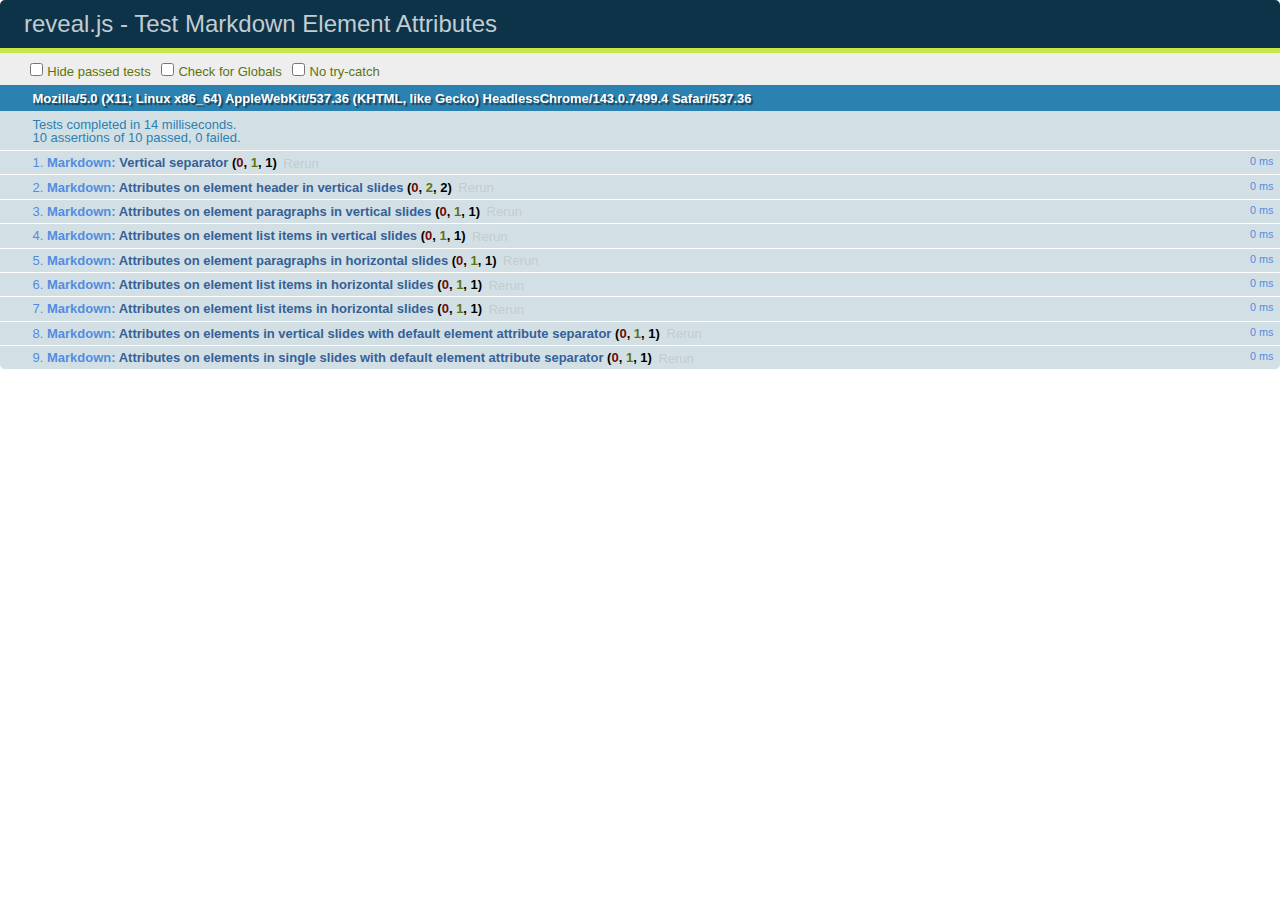
<file: test/test-markdown-element-attributes.html>
<!doctype html>
<html lang="en">

	<head>
		<meta charset="utf-8">

		<title>reveal.js - Test Markdown Element Attributes</title>

		<link rel="stylesheet" href="../css/reveal.css">
		<link rel="stylesheet" href="qunit-1.12.0.css">
	</head>

	<body style="overflow: auto;">

		<div id="qunit"></div>
		<div id="qunit-fixture"></div>

		<div class="reveal" style="display: none;">

			<div class="slides">

				<!-- <section data-markdown="example.md" data-separator="^\n\n\n" data-separator-vertical="^\n\n"></section> -->

				<!-- Slides are separated by newline + three dashes + newline, vertical slides identical but two dashes -->
				<section data-markdown data-separator="^\n---\n$" data-separator-vertical="^\n--\n$" data-element-attributes="{_\s*?([^}]+?)}">>
					<script type="text/template">
						## Slide 1.1
						<!-- {_class="fragment fade-out" data-fragment-index="1"} -->

						--

						## Slide 1.2
						<!-- {_class="fragment shrink"} -->

						Paragraph 1
						<!-- {_class="fragment grow"} -->

						Paragraph 2
						<!-- {_class="fragment grow"} -->

						- list item 1 <!-- {_class="fragment grow"} -->
						- list item 2 <!-- {_class="fragment grow"} -->
						- list item 3 <!-- {_class="fragment grow"} -->


						---

						## Slide 2


						Paragraph 1.2  
						multi-line <!-- {_class="fragment highlight-red"} -->

						Paragraph 2.2 <!-- {_class="fragment highlight-red"} -->

						Paragraph 2.3 <!-- {_class="fragment highlight-red"} -->

						Paragraph 2.4 <!-- {_class="fragment highlight-red"} -->

						- list item 1 <!-- {_class="fragment highlight-green"} -->
						- list item 2<!-- {_class="fragment highlight-green"} -->
						- list item 3<!-- {_class="fragment highlight-green"} -->
						- list item 4
						<!-- {_class="fragment highlight-green"} -->
						- list item 5<!-- {_class="fragment highlight-green"} -->

						Test

						![Example Picture](examples/assets/image2.png)
						<!-- {_class="reveal stretch"} -->

					</script>
				</section>



				<section 	data-markdown data-separator="^\n\n\n"
									data-separator-vertical="^\n\n"
									data-separator-notes="^Note:"
									data-charset="utf-8">
					<script type="text/template">
						# Test attributes in Markdown with default separator
						## Slide 1 Def <!-- .element: class="fragment highlight-red" data-fragment-index="1" -->


						## Slide 2 Def
						<!-- .element: class="fragment highlight-red" -->

					</script>
				</section>

				<section data-markdown>
				  <script type="text/template">
					## Hello world
					A paragraph
					<!-- .element: class="fragment highlight-blue" -->
				  </script>
				</section>

				<section data-markdown>
				  <script type="text/template">
					## Hello world

					Multiple  
					Line
					<!-- .element: class="fragment highlight-blue" -->
				  </script>
				</section>

				<section data-markdown>
				  <script type="text/template">
					## Hello world

					Test<!-- .element: class="fragment highlight-blue" -->

					More Test
				  </script>
				</section>


			</div>

		</div>

		<script src="../lib/js/head.min.js"></script>
		<script src="../js/reveal.js"></script>
		<script src="../plugin/markdown/marked.js"></script>
		<script src="../plugin/markdown/markdown.js"></script>
		<script src="qunit-1.12.0.js"></script>

		<script src="test-markdown-element-attributes.js"></script>

	</body>
</html>
</file>
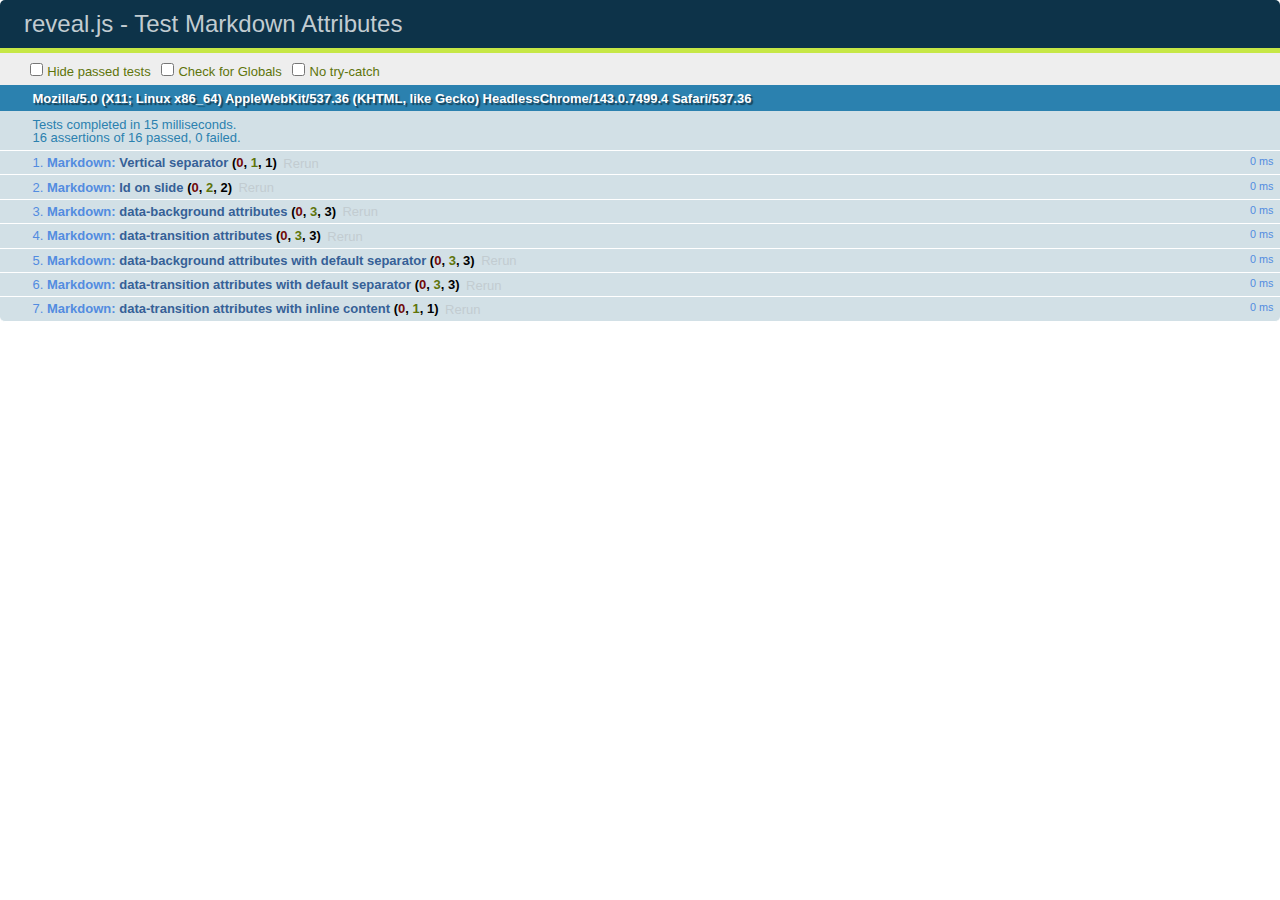
<file: test/test-markdown-slide-attributes.html>
<!doctype html>
<html lang="en">

	<head>
		<meta charset="utf-8">

		<title>reveal.js - Test Markdown Attributes</title>

		<link rel="stylesheet" href="../css/reveal.css">
		<link rel="stylesheet" href="qunit-1.12.0.css">
	</head>

	<body style="overflow: auto;">

		<div id="qunit"></div>
		<div id="qunit-fixture"></div>

		<div class="reveal" style="display: none;">

			<div class="slides">

				<!-- <section data-markdown="example.md" data-separator="^\n\n\n" data-separator-vertical="^\n\n"></section> -->

				<!-- Slides are separated by three lines, vertical slides by two lines, attributes are one any line starting with (spaces and) two dashes -->
				<section 	data-markdown data-separator="^\n\n\n"
									data-separator-vertical="^\n\n"
									data-separator-notes="^Note:"
									data-attributes="--\s(.*?)$"
									data-charset="utf-8">
					<script type="text/template">
						# Test attributes in Markdown
						## Slide 1



						## Slide 2
						<!-- -- id="slide2" data-transition="zoom" data-background="#A0C66B" -->


						## Slide 2.1
						<!-- -- data-background="#ff0000" data-transition="fade" -->


						## Slide 2.2
						[Link to Slide2](#/slide2)



						## Slide 3
						<!-- -- data-transition="zoom" data-background="#C6916B" -->



						## Slide 4
					</script>
				</section>

				<section 	data-markdown data-separator="^\n\n\n"
									data-separator-vertical="^\n\n"
									data-separator-notes="^Note:"
									data-charset="utf-8">
					<script type="text/template">
						# Test attributes in Markdown with default separator
						## Slide 1 Def



						## Slide 2 Def
						<!-- .slide: id="slide2def" data-transition="concave" data-background="#A7C66B" -->


						## Slide 2.1 Def
						<!-- .slide: data-background="#f70000" data-transition="page" -->


						## Slide 2.2 Def
						[Link to Slide2](#/slide2def)



						## Slide 3 Def
						<!-- .slide: data-transition="concave" data-background="#C7916B" -->



						## Slide 4
					</script>
				</section>

				<section data-markdown>
					<script type="text/template">
						<!-- .slide: data-background="#ff0000" -->
						## Hello world
					</script>
				</section>

				<section data-markdown>
					<script type="text/template">
						## Hello world
						<!-- .slide: data-background="#ff0000" -->
					</script>
				</section>

				<section data-markdown>
					<script type="text/template">
						## Hello world

						Test
						<!-- .slide: data-background="#ff0000" -->

						More Test
					</script>
				</section>

			</div>

		</div>

		<script src="../lib/js/head.min.js"></script>
		<script src="../js/reveal.js"></script>
		<script src="../plugin/markdown/marked.js"></script>
		<script src="../plugin/markdown/markdown.js"></script>
		<script src="qunit-1.12.0.js"></script>

		<script src="test-markdown-slide-attributes.js"></script>

	</body>
</html>
</file>
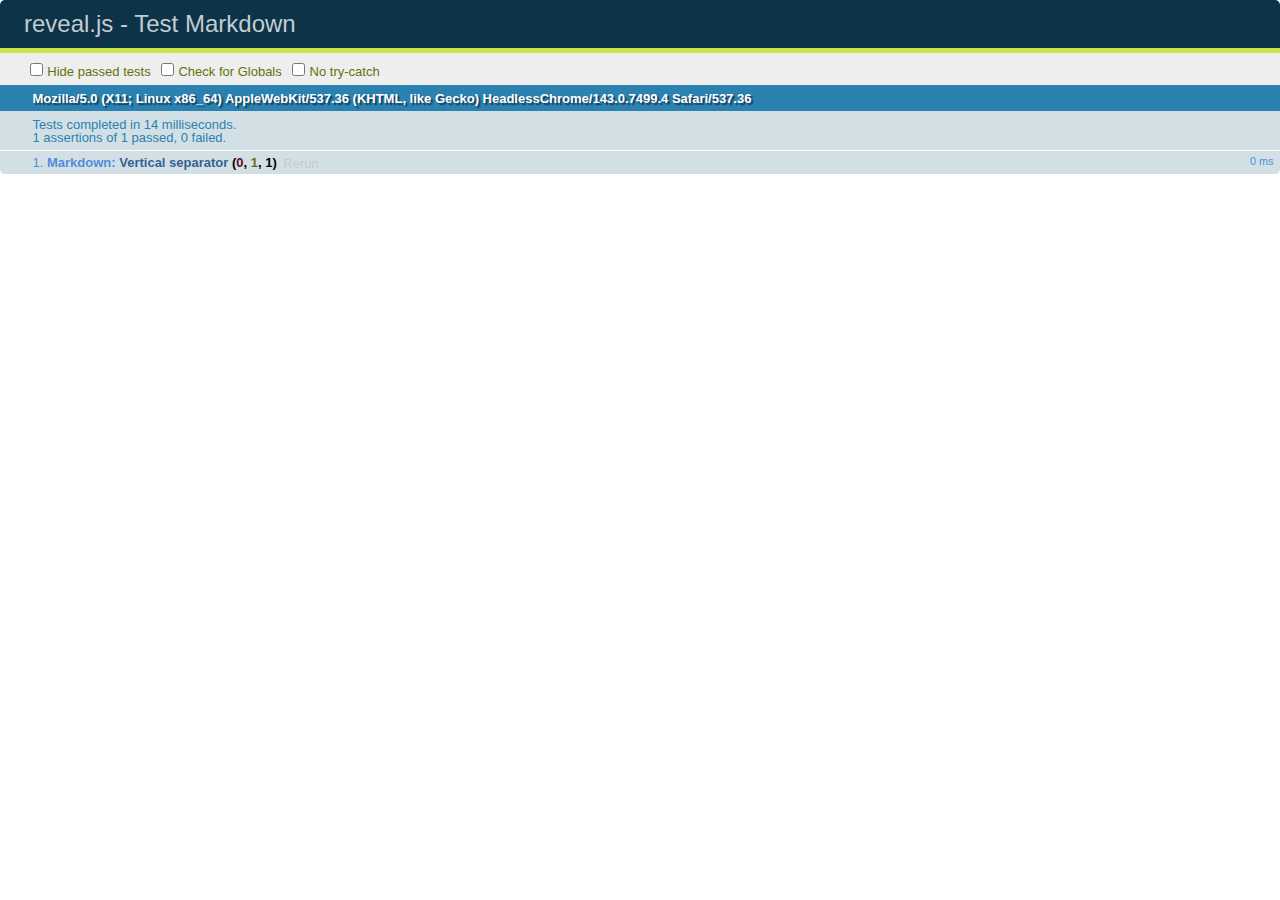
<file: test/test-markdown.html>
<!doctype html>
<html lang="en">

	<head>
		<meta charset="utf-8">

		<title>reveal.js - Test Markdown</title>

		<link rel="stylesheet" href="../css/reveal.css">
		<link rel="stylesheet" href="qunit-1.12.0.css">
	</head>

	<body style="overflow: auto;">

		<div id="qunit"></div>
  		<div id="qunit-fixture"></div>

		<div class="reveal" style="display: none;">

			<div class="slides">

				<!-- <section data-markdown="example.md" data-separator="^\n\n\n" data-separator-vertical="^\n\n"></section> -->

				<!-- Slides are separated by newline + three dashes + newline, vertical slides identical but two dashes -->
				<section data-markdown data-separator="^\n---\n$" data-separator-vertical="^\n--\n$">
					<script type="text/template">
						## Slide 1.1

						--

						## Slide 1.2

						---

						## Slide 2
					</script>
				</section>

			</div>

		</div>

		<script src="../lib/js/head.min.js"></script>
		<script src="../js/reveal.js"></script>
		<script src="../plugin/markdown/marked.js"></script>
		<script src="../plugin/markdown/markdown.js"></script>
		<script src="qunit-1.12.0.js"></script>

		<script src="test-markdown.js"></script>

	</body>
</html>
</file>
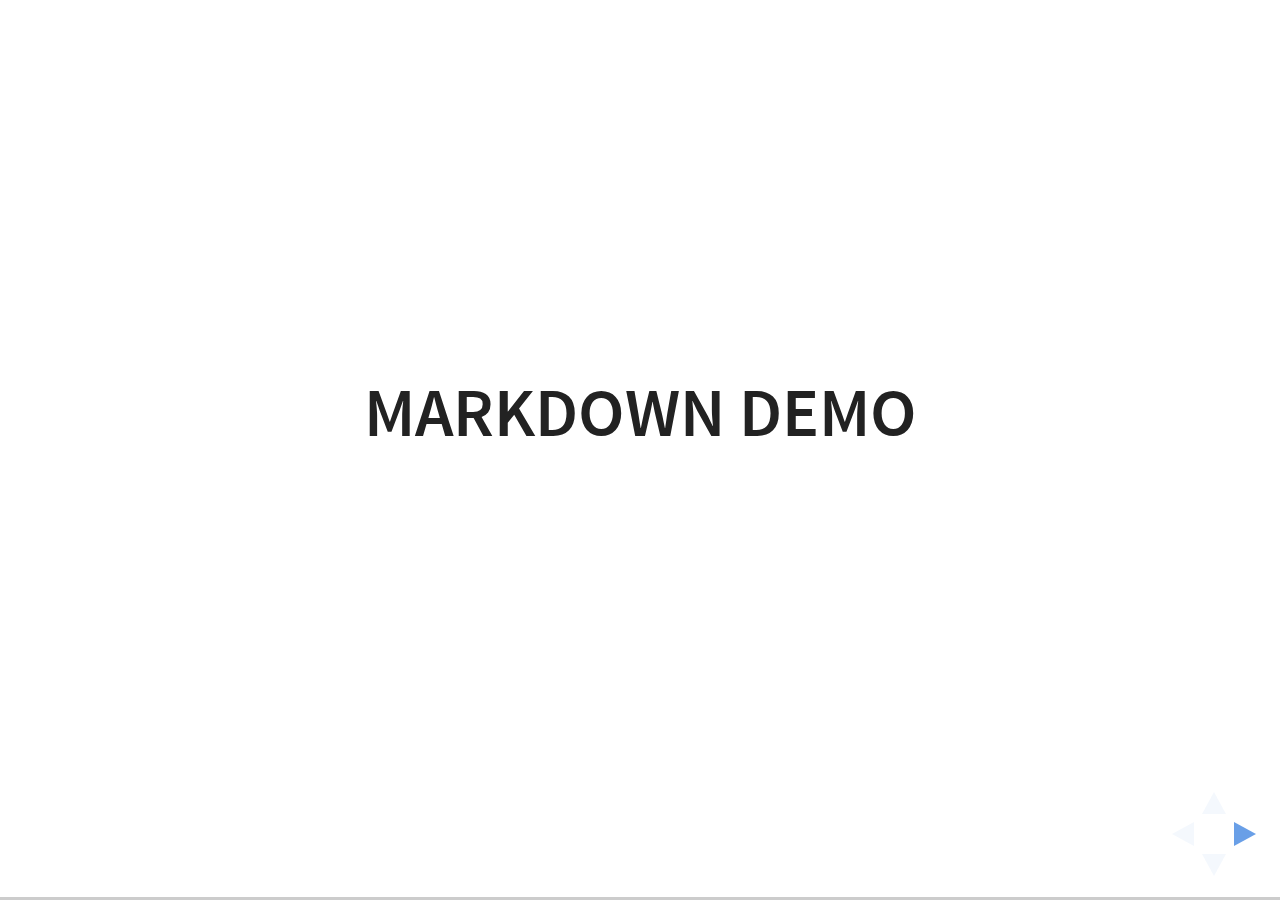
<file: plugin/markdown/example.html>
<!doctype html>
<html lang="en">

	<head>
		<meta charset="utf-8">

		<title>reveal.js - Markdown Demo</title>

		<link rel="stylesheet" href="../../css/reveal.css">
		<link rel="stylesheet" href="../../css/theme/white.css" id="theme">

        <link rel="stylesheet" href="../../lib/css/zenburn.css">
	</head>

	<body>

		<div class="reveal">

			<div class="slides">

                <!-- Use external markdown resource, separate slides by three newlines; vertical slides by two newlines -->
                <section data-markdown="example.md" data-separator="^\n\n\n" data-separator-vertical="^\n\n"></section>

                <!-- Slides are separated by three dashes (quick 'n dirty regular expression) -->
                <section data-markdown data-separator="---">
                    <script type="text/template">
                        ## Demo 1
                        Slide 1
                        ---
                        ## Demo 1
                        Slide 2
                        ---
                        ## Demo 1
                        Slide 3
                    </script>
                </section>

                <!-- Slides are separated by newline + three dashes + newline, vertical slides identical but two dashes -->
                <section data-markdown data-separator="^\n---\n$" data-separator-vertical="^\n--\n$">
                    <script type="text/template">
                        ## Demo 2
                        Slide 1.1

                        --

                        ## Demo 2
                        Slide 1.2

                        ---

                        ## Demo 2
                        Slide 2
                    </script>
                </section>

                <!-- No "extra" slides, since there are no separators defined (so they'll become horizontal rulers) -->
                <section data-markdown>
                    <script type="text/template">
                        A

                        ---

                        B

                        ---

                        C
                    </script>
                </section>

                <!-- Slide attributes -->
                <section data-markdown>
                    <script type="text/template">
                        <!-- .slide: data-background="#000000" -->
                        ## Slide attributes
                    </script>
                </section>

                <!-- Element attributes -->
                <section data-markdown>
                    <script type="text/template">
                        ## Element attributes
                        - Item 1 <!-- .element: class="fragment" data-fragment-index="2" -->
                        - Item 2 <!-- .element: class="fragment" data-fragment-index="1" -->
                    </script>
                </section>

                <!-- Code -->
                <section data-markdown>
                    <script type="text/template">
                        ```php
                        public function foo()
                        {
                            $foo = array(
                                'bar' => 'bar'
                            )
                        }
                        ```
                    </script>
                </section>

            </div>
		</div>

		<script src="../../lib/js/head.min.js"></script>
		<script src="../../js/reveal.js"></script>

		<script>

			Reveal.initialize({
				controls: true,
				progress: true,
				history: true,
				center: true,

				// Optional libraries used to extend on reveal.js
				dependencies: [
					{ src: '../../lib/js/classList.js', condition: function() { return !document.body.classList; } },
					{ src: 'marked.js', condition: function() { return !!document.querySelector( '[data-markdown]' ); } },
                    { src: 'markdown.js', condition: function() { return !!document.querySelector( '[data-markdown]' ); } },
                    { src: '../highlight/highlight.js', async: true, callback: function() { hljs.initHighlightingOnLoad(); } },
					{ src: '../notes/notes.js' }
				]
			});

		</script>

	</body>
</html>
</file>
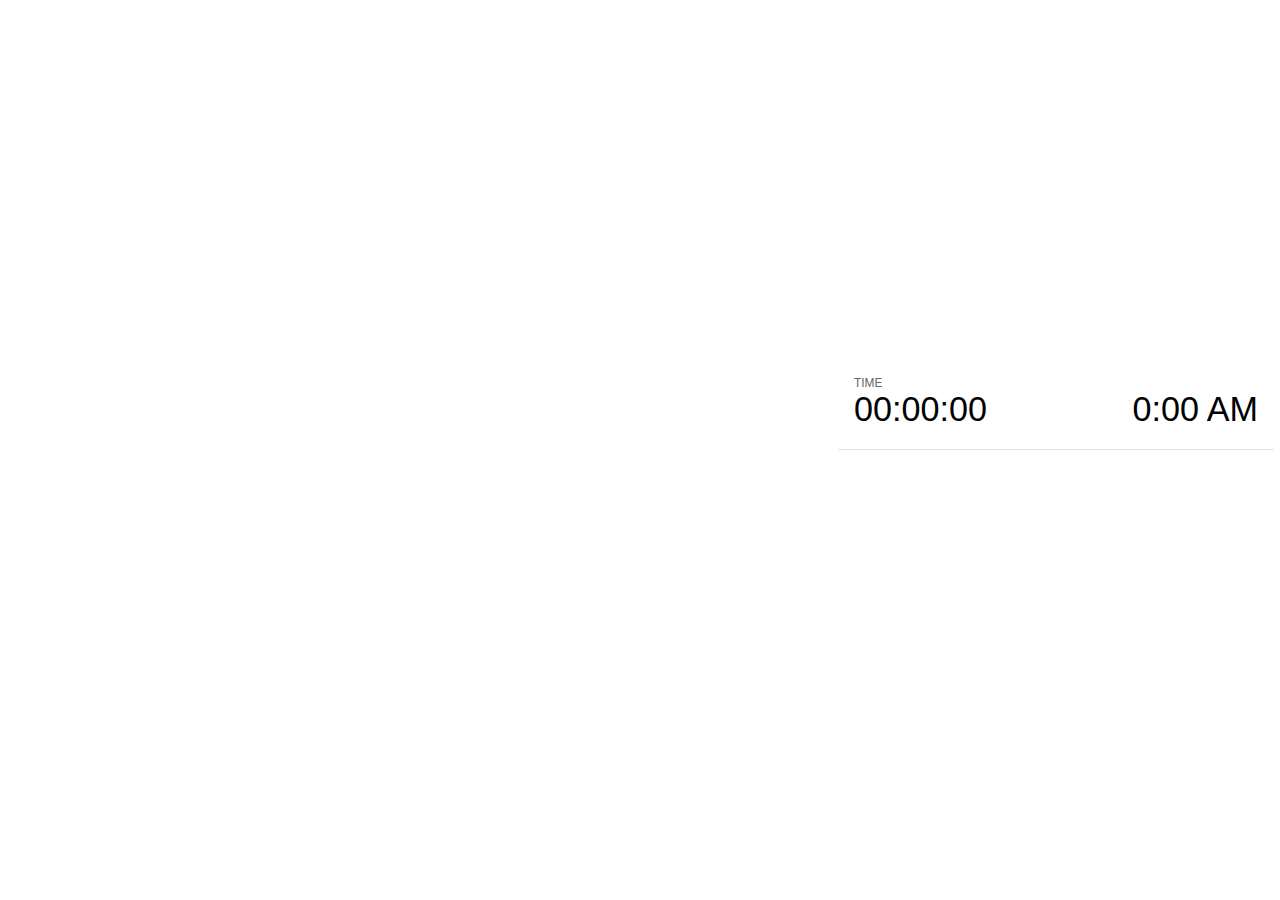
<file: plugin/notes/notes.html>
<!doctype html>
<html lang="en">
	<head>
		<meta charset="utf-8">

		<title>reveal.js - Slide Notes</title>

		<style>
			body {
				font-family: Helvetica;
			}

			#current-slide,
			#upcoming-slide,
			#speaker-controls {
				padding: 6px;
				box-sizing: border-box;
				-moz-box-sizing: border-box;
			}

			#current-slide iframe,
			#upcoming-slide iframe {
				width: 100%;
				height: 100%;
				border: 1px solid #ddd;
			}

			#current-slide .label,
			#upcoming-slide .label {
				position: absolute;
				top: 10px;
				left: 10px;
				font-weight: bold;
				font-size: 14px;
				z-index: 2;
				color: rgba( 255, 255, 255, 0.9 );
			}

			#current-slide {
				position: absolute;
				width: 65%;
				height: 100%;
				top: 0;
				left: 0;
				padding-right: 0;
			}

			#upcoming-slide {
				position: absolute;
				width: 35%;
				height: 40%;
				right: 0;
				top: 0;
			}

			#speaker-controls {
				position: absolute;
				top: 40%;
				right: 0;
				width: 35%;
				height: 60%;
				overflow: auto;

				font-size: 18px;
			}

				.speaker-controls-time.hidden,
				.speaker-controls-notes.hidden {
					display: none;
				}

				.speaker-controls-time .label,
				.speaker-controls-notes .label {
					text-transform: uppercase;
					font-weight: normal;
					font-size: 0.66em;
					color: #666;
					margin: 0;
				}

				.speaker-controls-time {
					border-bottom: 1px solid rgba( 200, 200, 200, 0.5 );
					margin-bottom: 10px;
					padding: 10px 16px;
					padding-bottom: 20px;
					cursor: pointer;
				}

				.speaker-controls-time .reset-button {
					opacity: 0;
					float: right;
					color: #666;
					text-decoration: none;
				}
				.speaker-controls-time:hover .reset-button {
					opacity: 1;
				}

				.speaker-controls-time .timer,
				.speaker-controls-time .clock {
					width: 50%;
					font-size: 1.9em;
				}

				.speaker-controls-time .timer {
					float: left;
				}

				.speaker-controls-time .clock {
					float: right;
					text-align: right;
				}

				.speaker-controls-time span.mute {
					color: #bbb;
				}

				.speaker-controls-notes {
					padding: 10px 16px;
				}

				.speaker-controls-notes .value {
					margin-top: 5px;
					line-height: 1.4;
					font-size: 1.2em;
				}

			.clear {
				clear: both;
			}

			@media screen and (max-width: 1080px) {
				#speaker-controls {
					font-size: 16px;
				}
			}

			@media screen and (max-width: 900px) {
				#speaker-controls {
					font-size: 14px;
				}
			}

			@media screen and (max-width: 800px) {
				#speaker-controls {
					font-size: 12px;
				}
			}

		</style>
	</head>

	<body>

		<div id="current-slide"></div>
		<div id="upcoming-slide"><span class="label">UPCOMING:</span></div>
		<div id="speaker-controls">
			<div class="speaker-controls-time">
				<h4 class="label">Time <span class="reset-button">Click to Reset</span></h4>
				<div class="clock">
					<span class="clock-value">0:00 AM</span>
				</div>
				<div class="timer">
					<span class="hours-value">00</span><span class="minutes-value">:00</span><span class="seconds-value">:00</span>
				</div>
				<div class="clear"></div>
			</div>

			<div class="speaker-controls-notes hidden">
				<h4 class="label">Notes</h4>
				<div class="value"></div>
			</div>
		</div>

		<script src="../../plugin/markdown/marked.js"></script>
		<script>

			(function() {

				var notes,
					notesValue,
					currentState,
					currentSlide,
					upcomingSlide,
					connected = false;

				window.addEventListener( 'message', function( event ) {

					var data = JSON.parse( event.data );

					// The overview mode is only useful to the reveal.js instance
					// where navigation occurs so we don't sync it
					if( data.state ) delete data.state.overview;

					// Messages sent by the notes plugin inside of the main window
					if( data && data.namespace === 'reveal-notes' ) {
						if( data.type === 'connect' ) {
							handleConnectMessage( data );
						}
						else if( data.type === 'state' ) {
							handleStateMessage( data );
						}
					}
					// Messages sent by the reveal.js inside of the current slide preview
					else if( data && data.namespace === 'reveal' ) {
						if( /ready/.test( data.eventName ) ) {
							// Send a message back to notify that the handshake is complete
							window.opener.postMessage( JSON.stringify({ namespace: 'reveal-notes', type: 'connected'} ), '*' );
						}
						else if( /slidechanged|fragmentshown|fragmenthidden|paused|resumed/.test( data.eventName ) && currentState !== JSON.stringify( data.state ) ) {

							window.opener.postMessage( JSON.stringify({ method: 'setState', args: [ data.state ]} ), '*' );

						}
					}

				} );

				/**
				 * Called when the main window is trying to establish a
				 * connection.
				 */
				function handleConnectMessage( data ) {

					if( connected === false ) {
						connected = true;

						setupIframes( data );
						setupKeyboard();
						setupNotes();
						setupTimer();
					}

				}

				/**
				 * Called when the main window sends an updated state.
				 */
				function handleStateMessage( data ) {

					// Store the most recently set state to avoid circular loops
					// applying the same state
					currentState = JSON.stringify( data.state );

					// No need for updating the notes in case of fragment changes
					if ( data.notes ) {
						notes.classList.remove( 'hidden' );
						notesValue.style.whiteSpace = data.whitespace;
						if( data.markdown ) {
							notesValue.innerHTML = marked( data.notes );
						}
						else {
							notesValue.innerHTML = data.notes;
						}
					}
					else {
						notes.classList.add( 'hidden' );
					}

					// Update the note slides
					currentSlide.contentWindow.postMessage( JSON.stringify({ method: 'setState', args: [ data.state ] }), '*' );
					upcomingSlide.contentWindow.postMessage( JSON.stringify({ method: 'setState', args: [ data.state ] }), '*' );
					upcomingSlide.contentWindow.postMessage( JSON.stringify({ method: 'next' }), '*' );

				}

				// Limit to max one state update per X ms
				handleStateMessage = debounce( handleStateMessage, 200 );

				/**
				 * Forward keyboard events to the current slide window.
				 * This enables keyboard events to work even if focus
				 * isn't set on the current slide iframe.
				 */
				function setupKeyboard() {

					document.addEventListener( 'keydown', function( event ) {
						currentSlide.contentWindow.postMessage( JSON.stringify({ method: 'triggerKey', args: [ event.keyCode ] }), '*' );
					} );

				}

				/**
				 * Creates the preview iframes.
				 */
				function setupIframes( data ) {

					var params = [
						'receiver',
						'progress=false',
						'history=false',
						'transition=none',
						'autoSlide=0',
						'backgroundTransition=none'
					].join( '&' );

					var urlSeparator = /\?/.test(data.url) ? '&' : '?';
					var hash = '#/' + data.state.indexh + '/' + data.state.indexv;
					var currentURL = data.url + urlSeparator + params + '&postMessageEvents=true' + hash;
					var upcomingURL = data.url + urlSeparator + params + '&controls=false' + hash;

					currentSlide = document.createElement( 'iframe' );
					currentSlide.setAttribute( 'width', 1280 );
					currentSlide.setAttribute( 'height', 1024 );
					currentSlide.setAttribute( 'src', currentURL );
					document.querySelector( '#current-slide' ).appendChild( currentSlide );

					upcomingSlide = document.createElement( 'iframe' );
					upcomingSlide.setAttribute( 'width', 640 );
					upcomingSlide.setAttribute( 'height', 512 );
					upcomingSlide.setAttribute( 'src', upcomingURL );
					document.querySelector( '#upcoming-slide' ).appendChild( upcomingSlide );

				}

				/**
				 * Setup the notes UI.
				 */
				function setupNotes() {

					notes = document.querySelector( '.speaker-controls-notes' );
					notesValue = document.querySelector( '.speaker-controls-notes .value' );

				}

				/**
				 * Create the timer and clock and start updating them
				 * at an interval.
				 */
				function setupTimer() {

					var start = new Date(),
						timeEl = document.querySelector( '.speaker-controls-time' ),
						clockEl = timeEl.querySelector( '.clock-value' ),
						hoursEl = timeEl.querySelector( '.hours-value' ),
						minutesEl = timeEl.querySelector( '.minutes-value' ),
						secondsEl = timeEl.querySelector( '.seconds-value' );

					function _updateTimer() {

						var diff, hours, minutes, seconds,
							now = new Date();

						diff = now.getTime() - start.getTime();
						hours = Math.floor( diff / ( 1000 * 60 * 60 ) );
						minutes = Math.floor( ( diff / ( 1000 * 60 ) ) % 60 );
						seconds = Math.floor( ( diff / 1000 ) % 60 );

						clockEl.innerHTML = now.toLocaleTimeString( 'en-US', { hour12: true, hour: '2-digit', minute:'2-digit' } );
						hoursEl.innerHTML = zeroPadInteger( hours );
						hoursEl.className = hours > 0 ? '' : 'mute';
						minutesEl.innerHTML = ':' + zeroPadInteger( minutes );
						minutesEl.className = minutes > 0 ? '' : 'mute';
						secondsEl.innerHTML = ':' + zeroPadInteger( seconds );

					}

					// Update once directly
					_updateTimer();

					// Then update every second
					setInterval( _updateTimer, 1000 );

					timeEl.addEventListener( 'click', function() {
						start = new Date();
						_updateTimer();
						return false;
					} );

				}

				function zeroPadInteger( num ) {

					var str = '00' + parseInt( num );
					return str.substring( str.length - 2 );

				}

				/**
				 * Limits the frequency at which a function can be called.
				 */
				function debounce( fn, ms ) {

					var lastTime = 0,
						timeout;

					return function() {

						var args = arguments;
						var context = this;

						clearTimeout( timeout );

						var timeSinceLastCall = Date.now() - lastTime;
						if( timeSinceLastCall > ms ) {
							fn.apply( context, args );
							lastTime = Date.now();
						}
						else {
							timeout = setTimeout( function() {
								fn.apply( context, args );
								lastTime = Date.now();
							}, ms - timeSinceLastCall );
						}

					}

				}

			})();

		</script>
	</body>
</html>
</file>
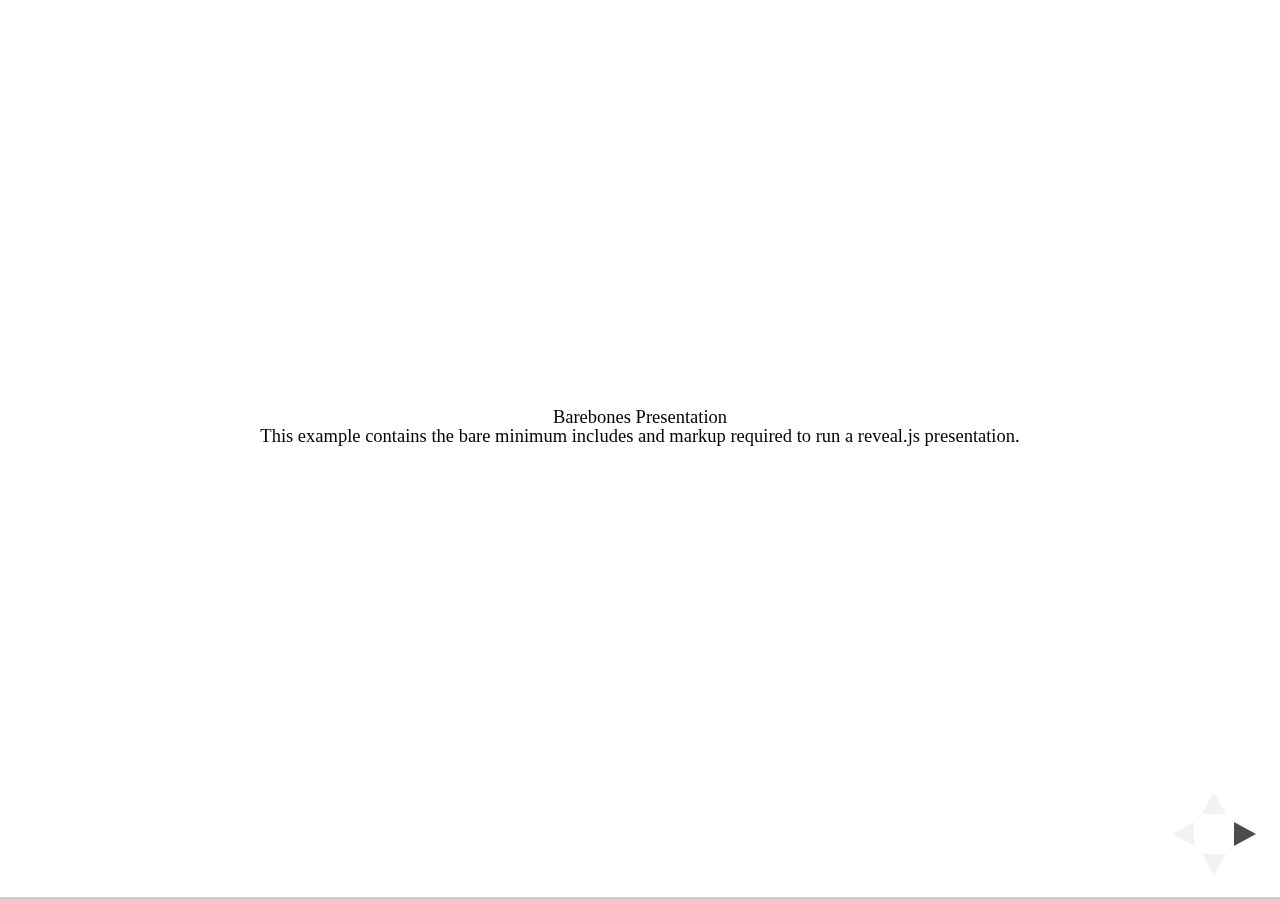
<file: test/examples/barebones.html>
<!doctype html>
<html lang="en">

	<head>
		<meta charset="utf-8">

		<title>reveal.js - Barebones</title>

		<link rel="stylesheet" href="../../css/reveal.css">
	</head>

	<body>

		<div class="reveal">

			<div class="slides">

				<section>
					<h2>Barebones Presentation</h2>
					<p>This example contains the bare minimum includes and markup required to run a reveal.js presentation.</p>
				</section>

				<section>
					<h2>No Theme</h2>
					<p>There's no theme included, so it will fall back on browser defaults.</p>
				</section>

			</div>

		</div>

		<script src="../../js/reveal.js"></script>

		<script>

			Reveal.initialize();

		</script>

	</body>
</html>
</file>
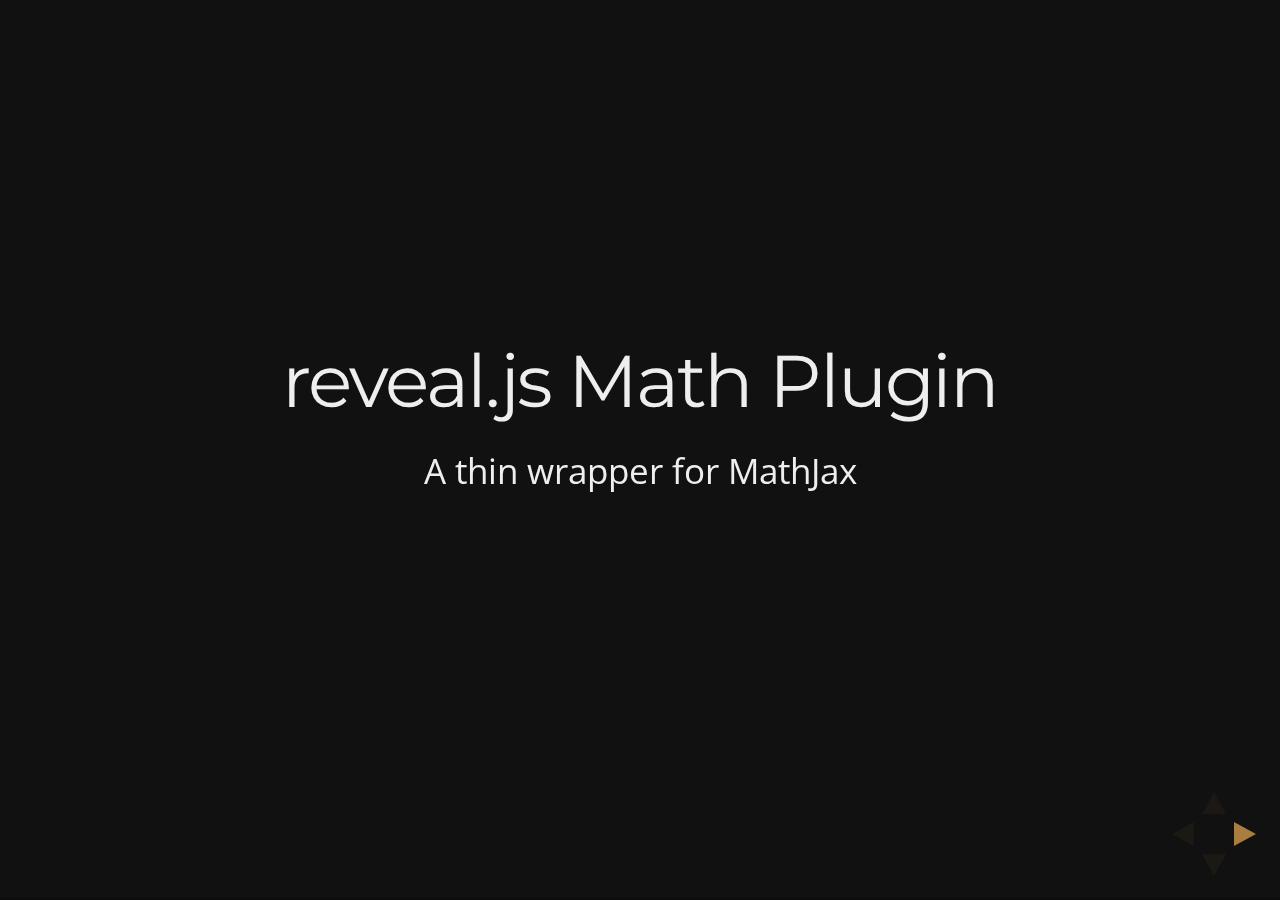
<file: test/examples/math.html>
<!doctype html>
<html lang="en">

	<head>
		<meta charset="utf-8">

		<title>reveal.js - Math Plugin</title>

		<meta name="viewport" content="width=device-width, initial-scale=1.0, maximum-scale=1.0, user-scalable=no">

		<link rel="stylesheet" href="../../css/reveal.css">
		<link rel="stylesheet" href="../../css/theme/night.css" id="theme">
	</head>

	<body>

		<div class="reveal">

			<div class="slides">

				<section>
					<h2>reveal.js Math Plugin</h2>
					<p>A thin wrapper for MathJax</p>
				</section>

				<section>
					<h3>The Lorenz Equations</h3>

					\[\begin{aligned}
					\dot{x} &amp; = \sigma(y-x) \\
					\dot{y} &amp; = \rho x - y - xz \\
					\dot{z} &amp; = -\beta z + xy
					\end{aligned} \]
				</section>

				<section>
					<h3>The Cauchy-Schwarz Inequality</h3>

					<script type="math/tex; mode=display">
						\left( \sum_{k=1}^n a_k b_k \right)^2 \leq \left( \sum_{k=1}^n a_k^2 \right) \left( \sum_{k=1}^n b_k^2 \right)
					</script>
				</section>

				<section>
					<h3>A Cross Product Formula</h3>

					\[\mathbf{V}_1 \times \mathbf{V}_2 =  \begin{vmatrix}
					\mathbf{i} &amp; \mathbf{j} &amp; \mathbf{k} \\
					\frac{\partial X}{\partial u} &amp;  \frac{\partial Y}{\partial u} &amp; 0 \\
					\frac{\partial X}{\partial v} &amp;  \frac{\partial Y}{\partial v} &amp; 0
					\end{vmatrix}  \]
				</section>

				<section>
					<h3>The probability of getting \(k\) heads when flipping \(n\) coins is</h3>

					\[P(E)   = {n \choose k} p^k (1-p)^{ n-k} \]
				</section>

				<section>
					<h3>An Identity of Ramanujan</h3>

					\[ \frac{1}{\Bigl(\sqrt{\phi \sqrt{5}}-\phi\Bigr) e^{\frac25 \pi}} =
					1+\frac{e^{-2\pi}} {1+\frac{e^{-4\pi}} {1+\frac{e^{-6\pi}}
					{1+\frac{e^{-8\pi}} {1+\ldots} } } } \]
				</section>

				<section>
					<h3>A Rogers-Ramanujan Identity</h3>

					\[  1 +  \frac{q^2}{(1-q)}+\frac{q^6}{(1-q)(1-q^2)}+\cdots =
					\prod_{j=0}^{\infty}\frac{1}{(1-q^{5j+2})(1-q^{5j+3})}\]
				</section>

				<section>
					<h3>Maxwell&#8217;s Equations</h3>

					\[  \begin{aligned}
					\nabla \times \vec{\mathbf{B}} -\, \frac1c\, \frac{\partial\vec{\mathbf{E}}}{\partial t} &amp; = \frac{4\pi}{c}\vec{\mathbf{j}} \\   \nabla \cdot \vec{\mathbf{E}} &amp; = 4 \pi \rho \\
					\nabla \times \vec{\mathbf{E}}\, +\, \frac1c\, \frac{\partial\vec{\mathbf{B}}}{\partial t} &amp; = \vec{\mathbf{0}} \\
					\nabla \cdot \vec{\mathbf{B}} &amp; = 0 \end{aligned}
					\]
				</section>

				<section>
					<section>
						<h3>The Lorenz Equations</h3>

						<div class="fragment">
							\[\begin{aligned}
							\dot{x} &amp; = \sigma(y-x) \\
							\dot{y} &amp; = \rho x - y - xz \\
							\dot{z} &amp; = -\beta z + xy
							\end{aligned} \]
						</div>
					</section>

					<section>
						<h3>The Cauchy-Schwarz Inequality</h3>

						<div class="fragment">
							\[ \left( \sum_{k=1}^n a_k b_k \right)^2 \leq \left( \sum_{k=1}^n a_k^2 \right) \left( \sum_{k=1}^n b_k^2 \right) \]
						</div>
					</section>

					<section>
						<h3>A Cross Product Formula</h3>

						<div class="fragment">
							\[\mathbf{V}_1 \times \mathbf{V}_2 =  \begin{vmatrix}
							\mathbf{i} &amp; \mathbf{j} &amp; \mathbf{k} \\
							\frac{\partial X}{\partial u} &amp;  \frac{\partial Y}{\partial u} &amp; 0 \\
							\frac{\partial X}{\partial v} &amp;  \frac{\partial Y}{\partial v} &amp; 0
							\end{vmatrix}  \]
						</div>
					</section>

					<section>
						<h3>The probability of getting \(k\) heads when flipping \(n\) coins is</h3>

						<div class="fragment">
							\[P(E)   = {n \choose k} p^k (1-p)^{ n-k} \]
						</div>
					</section>

					<section>
						<h3>An Identity of Ramanujan</h3>

						<div class="fragment">
							\[ \frac{1}{\Bigl(\sqrt{\phi \sqrt{5}}-\phi\Bigr) e^{\frac25 \pi}} =
							1+\frac{e^{-2\pi}} {1+\frac{e^{-4\pi}} {1+\frac{e^{-6\pi}}
							{1+\frac{e^{-8\pi}} {1+\ldots} } } } \]
						</div>
					</section>

					<section>
						<h3>A Rogers-Ramanujan Identity</h3>

						<div class="fragment">
							\[  1 +  \frac{q^2}{(1-q)}+\frac{q^6}{(1-q)(1-q^2)}+\cdots =
							\prod_{j=0}^{\infty}\frac{1}{(1-q^{5j+2})(1-q^{5j+3})}\]
						</div>
					</section>

					<section>
						<h3>Maxwell&#8217;s Equations</h3>

						<div class="fragment">
							\[  \begin{aligned}
							\nabla \times \vec{\mathbf{B}} -\, \frac1c\, \frac{\partial\vec{\mathbf{E}}}{\partial t} &amp; = \frac{4\pi}{c}\vec{\mathbf{j}} \\   \nabla \cdot \vec{\mathbf{E}} &amp; = 4 \pi \rho \\
							\nabla \times \vec{\mathbf{E}}\, +\, \frac1c\, \frac{\partial\vec{\mathbf{B}}}{\partial t} &amp; = \vec{\mathbf{0}} \\
							\nabla \cdot \vec{\mathbf{B}} &amp; = 0 \end{aligned}
							\]
						</div>
					</section>
				</section>

			</div>

		</div>

		<script src="../../lib/js/head.min.js"></script>
		<script src="../../js/reveal.js"></script>

		<script>

			Reveal.initialize({
				history: true,
				transition: 'linear',

				math: {
					// mathjax: 'http://cdn.mathjax.org/mathjax/latest/MathJax.js',
					config: 'TeX-AMS_HTML-full'
				},

				dependencies: [
					{ src: '../../lib/js/classList.js' },
					{ src: '../../plugin/math/math.js', async: true }
				]
			});

		</script>

	</body>
</html>
</file>
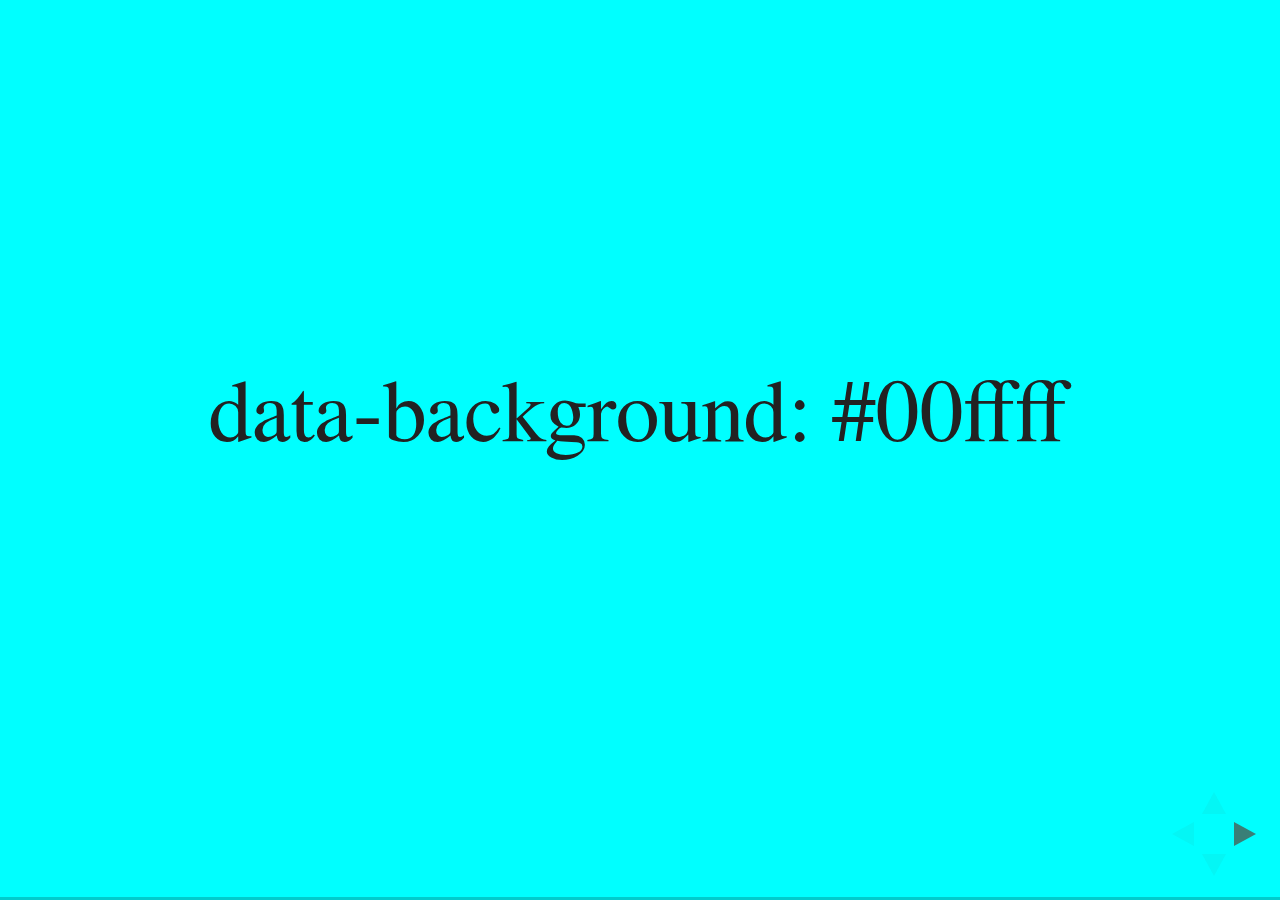
<file: test/examples/slide-backgrounds.html>
<!doctype html>
<html lang="en">

	<head>
		<meta charset="utf-8">

		<title>reveal.js - Slide Backgrounds</title>

		<meta name="viewport" content="width=device-width, initial-scale=1.0, maximum-scale=1.0, user-scalable=no">

		<link rel="stylesheet" href="../../css/reveal.css">
		<link rel="stylesheet" href="../../css/theme/serif.css" id="theme">
		<style type="text/css" media="screen">
			.slides section.has-dark-background,
			.slides section.has-dark-background h2 {
				color: #fff;
			}
			.slides section.has-light-background,
			.slides section.has-light-background h2 {
				color: #222;
			}
		</style>
	</head>

	<body>

		<div class="reveal">

			<div class="slides">

				<section data-background="#00ffff">
					<h2>data-background: #00ffff</h2>
				</section>

				<section data-background="#bb00bb">
					<h2>data-background: #bb00bb</h2>
				</section>

				<section data-background-color="lightblue">
					<h2>data-background: lightblue</h2>
				</section>

				<section>
					<section data-background="#ff0000">
						<h2>data-background: #ff0000</h2>
					</section>
					<section data-background="rgba(0, 0, 0, 0.2)">
						<h2>data-background: rgba(0, 0, 0, 0.2)</h2>
					</section>
					<section data-background="salmon">
						<h2>data-background: salmon</h2>
					</section>
				</section>

				<section data-background="rgba(0, 100, 100, 0.2)">
					<section>
						<h2>Background applied to stack</h2>
					</section>
					<section>
						<h2>Background applied to stack</h2>
					</section>
					<section data-background="rgb(66, 66, 66)">
						<h2>Background applied to slide inside of stack</h2>
					</section>
				</section>

				<section data-background-transition="slide" data-background="assets/image1.png">
					<h2>Background image</h2>
				</section>

				<section>
					<section data-background-transition="slide" data-background="assets/image1.png">
						<h2>Background image</h2>
					</section>
					<section data-background-transition="slide" data-background="assets/image1.png">
						<h2>Background image</h2>
					</section>
				</section>

				<section data-background="assets/image2.png" data-background-size="100px" data-background-repeat="repeat" data-background-color="#111">
					<h2>Background image</h2>
					<pre>data-background-size="100px" data-background-repeat="repeat" data-background-color="#111"</pre>
				</section>

				<section data-background="#888888">
					<h2>Same background twice (1/2)</h2>
				</section>
				<section data-background="#888888">
					<h2>Same background twice (2/2)</h2>
				</section>

				<section data-background-video="https://s3.amazonaws.com/static.slid.es/site/homepage/v1/homepage-video-editor.mp4,https://s3.amazonaws.com/static.slid.es/site/homepage/v1/homepage-video-editor.webm">
					<h2>Video background</h2>
				</section>

				<section data-background-iframe="https://slides.com/news/make-better-presentations/embed?style=hidden&autoSlide=4000">
					<h2>Iframe background</h2>
				</section>

				<section>
					<section data-background="#417203">
						<h2>Same background twice vertical (1/2)</h2>
					</section>
					<section data-background="#417203">
						<h2>Same background twice vertical (2/2)</h2>
					</section>
				</section>

				<section data-background="#934f4d">
					<h2>Same background from horizontal to vertical (1/3)</h2>
				</section>
				<section>
					<section data-background="#934f4d">
						<h2>Same background from horizontal to vertical (2/3)</h2>
					</section>
					<section data-background="#934f4d">
						<h2>Same background from horizontal to vertical (3/3)</h2>
					</section>
				</section>

			</div>

		</div>

		<script src="../../lib/js/head.min.js"></script>
		<script src="../../js/reveal.js"></script>

		<script>

			// Full list of configuration options available here:
			// https://github.com/hakimel/reveal.js#configuration
			Reveal.initialize({
				center: true,
				// rtl: true,

				transition: 'linear',
				// transitionSpeed: 'slow',
				// backgroundTransition: 'slide'
			});

		</script>

	</body>
</html>
</file>
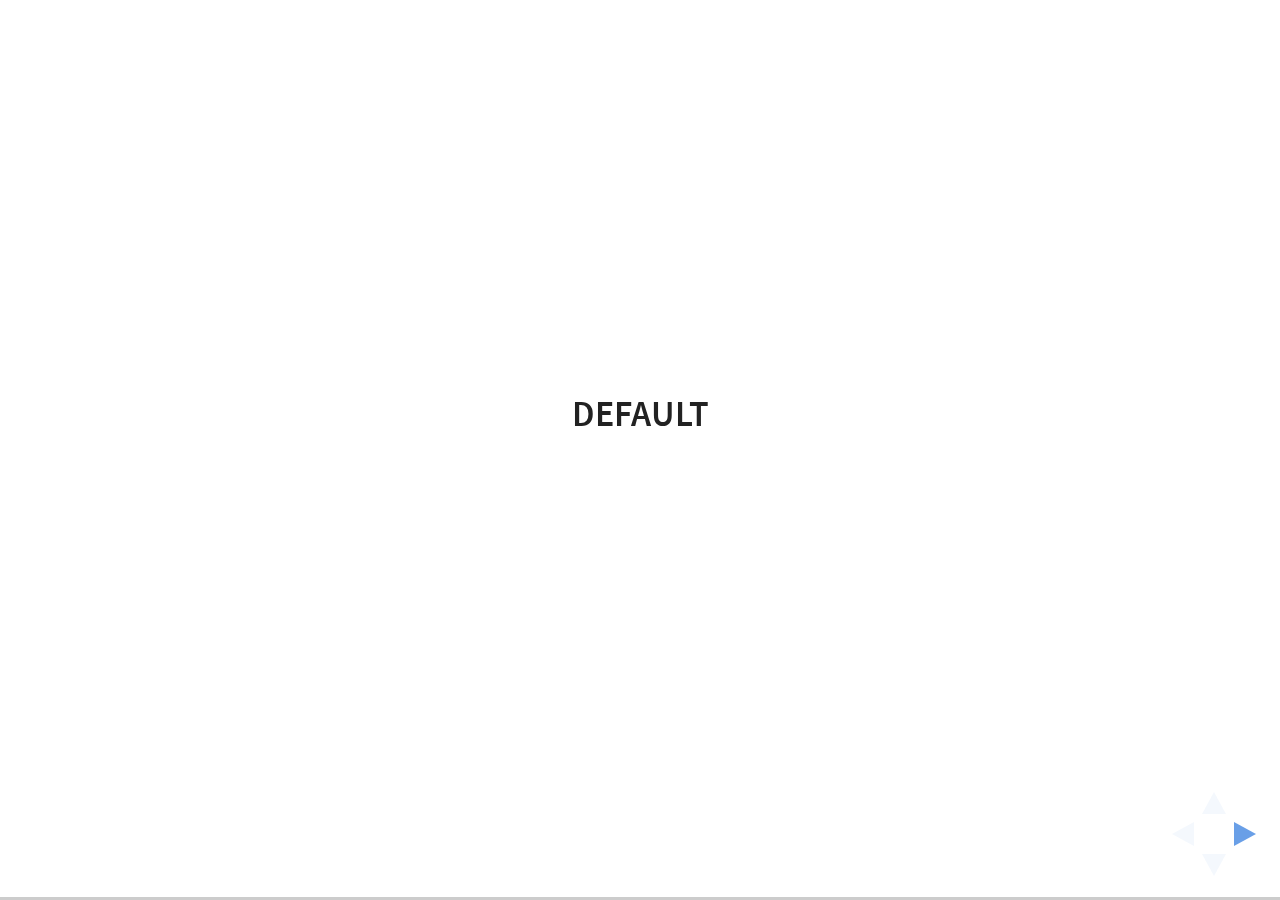
<file: test/examples/slide-transitions.html>
<!doctype html>
<html lang="en">

	<head>
		<meta charset="utf-8">

		<title>reveal.js - Slide Transitions</title>

		<link rel="stylesheet" href="../../css/reveal.css">
		<link rel="stylesheet" href="../../css/theme/white.css" id="theme">
		<style type="text/css" media="screen">
			.slides section.has-dark-background,
			.slides section.has-dark-background h3 {
				color: #fff;
			}
			.slides section.has-light-background,
			.slides section.has-light-background h3 {
				color: #222;
			}
		</style>
	</head>

	<body>

		<div class="reveal">

			<div class="slides">

				<section>
					<h3>Default</h3>
				</section>

				<section>
					<h3>Default</h3>
				</section>

				<section data-transition="zoom">
					<h3>data-transition: zoom</h3>
				</section>

				<section data-transition="zoom-in fade-out">
					<h3>data-transition: zoom-in fade-out</h3>
				</section>

				<section>
					<h3>Default</h3>
				</section>

				<section data-transition="convex">
					<h3>data-transition: convex</h3>
				</section>

				<section data-transition="convex-in concave-out">
					<h3>data-transition: convex-in concave-out</h3>
				</section>

				<section>
					<section data-transition="zoom">
						<h3>Default</h3>
					</section>
					<section data-transition="concave">
						<h3>data-transition: concave</h3>
					</section>
					<section data-transition="convex-in fade-out">
						<h3>data-transition: convex-in fade-out</h3>
					</section>
					<section>
						<h3>Default</h3>
					</section>
				</section>

				<section data-transition="none">
					<h3>data-transition: none</h3>
				</section>

				<section>
					<h3>Default</h3>
				</section>

			</div>

		</div>

		<script src="../../lib/js/head.min.js"></script>
		<script src="../../js/reveal.js"></script>

		<script>

			Reveal.initialize({
				center: true,
				history: true,

				// transition: 'slide',
				// transitionSpeed: 'slow',
				// backgroundTransition: 'slide'
			});

		</script>

	</body>
</html>
</file>
<file: css/theme/white.css>
/**
 * White theme for reveal.js. This is the opposite of the 'black' theme.
 *
 * By Hakim El Hattab, http://hakim.se
 */
@import url(../../lib/font/source-sans-pro/source-sans-pro.css);
section.has-dark-background, section.has-dark-background h1, section.has-dark-background h2, section.has-dark-background h3, section.has-dark-background h4, section.has-dark-background h5, section.has-dark-background h6 {
  color: #fff; }

/*********************************************
 * GLOBAL STYLES
 *********************************************/
body {
  background: #fff;
  background-color: #fff; }

.reveal {
  font-family: "Source Sans Pro", Helvetica, sans-serif;
  font-size: 24px;
  font-weight: normal;
  color: #222; }

::selection {
  color: #fff;
  background: #98bdef;
  text-shadow: none; }

.reveal .slides > section,
.reveal .slides > section > section {
  line-height: 1.3;
  font-weight: inherit; }

/*********************************************
 * HEADERS
 *********************************************/
.reveal h1,
.reveal h2,
.reveal h3,
.reveal h4,
.reveal h5,
.reveal h6 {
  margin: 0 0 20px 0;
  color: #222;
  font-family: "Source Sans Pro", Helvetica, sans-serif;
  font-weight: 600;
  line-height: 1.2;
  letter-spacing: normal;
  text-transform: uppercase;
  text-shadow: none;
  word-wrap: break-word; }

.reveal h1 {
  font-size: 2.5em; }

.reveal h2 {
  font-size: 1.6em; }

.reveal h3 {
  font-size: 1.3em; }

.reveal h4 {
  font-size: 1em; }

.reveal h1 {
  text-shadow: none; }

/*********************************************
 * OTHER
 *********************************************/
.reveal p {
  margin: 20px 0;
  line-height: 1.3; }

/* Ensure certain elements are never larger than the slide itself */
.reveal img,
.reveal video,
.reveal iframe {
  max-width: 100%;
  max-height: 100%; }

.reveal strong,
.reveal b {
  font-weight: bold; }

.reveal em {
  font-style: italic; }

.reveal ol,
.reveal dl,
.reveal ul {
  display: inline-block;
  text-align: left;
  margin: 0 0 0 1em; }

.reveal ol {
  list-style-type: decimal; }

.reveal ul {
  list-style-type: disc; }

.reveal ul ul {
  list-style-type: square; }

.reveal ul ul ul {
  list-style-type: circle; }

.reveal ul ul,
.reveal ul ol,
.reveal ol ol,
.reveal ol ul {
  display: block;
  margin-left: 40px; }

.reveal dt {
  font-weight: bold; }

.reveal dd {
  margin-left: 40px; }

.reveal q,
.reveal blockquote {
  quotes: none; }

.reveal blockquote {
  display: block;
  position: relative;
  width: 70%;
  margin: 20px auto;
  padding: 5px;
  font-style: italic;
  background: rgba(255, 255, 255, 0.05);
  box-shadow: 0px 0px 2px rgba(0, 0, 0, 0.2); }

.reveal blockquote p:first-child,
.reveal blockquote p:last-child {
  display: inline-block; }

.reveal q {
  font-style: italic; }

.reveal pre {
  display: block;
  position: relative;
  width: 90%;
  margin: 20px auto;
  text-align: left;
  font-size: 0.55em;
  font-family: monospace;
  line-height: 1.2em;
  word-wrap: break-word;
  box-shadow: 0px 0px 6px rgba(0, 0, 0, 0.3); }

.reveal code {
  font-family: monospace; }

.reveal pre code {
  display: block;
  padding: 5px;
  overflow: auto;
  max-height: 400px;
  word-wrap: normal; }

.reveal table {
  margin: auto;
  border-collapse: collapse;
  border-spacing: 0; }

.reveal table th {
  font-weight: bold; }

.reveal table th,
.reveal table td {
  text-align: left;
  padding: 0.2em 0.5em 0.2em 0.5em;
  border-bottom: 1px solid; }

.reveal table th[align="center"],
.reveal table td[align="center"] {
  text-align: center; }

.reveal table th[align="right"],
.reveal table td[align="right"] {
  text-align: right; }

.reveal table tbody tr:last-child th,
.reveal table tbody tr:last-child td {
  border-bottom: none; }

.reveal sup {
  vertical-align: super; }

.reveal sub {
  vertical-align: sub; }

.reveal small {
  display: inline-block;
  font-size: 0.6em;
  line-height: 1.2em;
  vertical-align: top; }

.reveal small * {
  vertical-align: top; }

/*********************************************
 * LINKS
 *********************************************/
.reveal a {
  color: #2a76dd;
  text-decoration: none;
  -webkit-transition: color .15s ease;
  -moz-transition: color .15s ease;
  transition: color .15s ease; }

.reveal a:hover {
  color: #6ca0e8;
  text-shadow: none;
  border: none; }

.reveal .roll span:after {
  color: #fff;
  background: #1a53a1; }

/*********************************************
 * IMAGES
 *********************************************/
.reveal section img {
  margin: 15px 0px;
  background: rgba(255, 255, 255, 0.12);
  border: 4px solid #222;
  box-shadow: 0 0 10px rgba(0, 0, 0, 0.15); }

.reveal section img.plain {
  border: 0;
  box-shadow: none; }

.reveal a img {
  -webkit-transition: all .15s linear;
  -moz-transition: all .15s linear;
  transition: all .15s linear; }

.reveal a:hover img {
  background: rgba(255, 255, 255, 0.2);
  border-color: #2a76dd;
  box-shadow: 0 0 20px rgba(0, 0, 0, 0.55); }

/*********************************************
 * NAVIGATION CONTROLS
 *********************************************/
.reveal .controls .navigate-left,
.reveal .controls .navigate-left.enabled {
  border-right-color: #2a76dd; }

.reveal .controls .navigate-right,
.reveal .controls .navigate-right.enabled {
  border-left-color: #2a76dd; }

.reveal .controls .navigate-up,
.reveal .controls .navigate-up.enabled {
  border-bottom-color: #2a76dd; }

.reveal .controls .navigate-down,
.reveal .controls .navigate-down.enabled {
  border-top-color: #2a76dd; }

.reveal .controls .navigate-left.enabled:hover {
  border-right-color: #6ca0e8; }

.reveal .controls .navigate-right.enabled:hover {
  border-left-color: #6ca0e8; }

.reveal .controls .navigate-up.enabled:hover {
  border-bottom-color: #6ca0e8; }

.reveal .controls .navigate-down.enabled:hover {
  border-top-color: #6ca0e8; }

/*********************************************
 * PROGRESS BAR
 *********************************************/
.reveal .progress {
  background: rgba(0, 0, 0, 0.2); }

.reveal .progress span {
  background: #2a76dd;
  -webkit-transition: width 800ms cubic-bezier(0.26, 0.86, 0.44, 0.985);
  -moz-transition: width 800ms cubic-bezier(0.26, 0.86, 0.44, 0.985);
  transition: width 800ms cubic-bezier(0.26, 0.86, 0.44, 0.985); }
</file>
<file: lib/css/zenburn.css>
/*

Zenburn style from voldmar.ru (c) Vladimir Epifanov <voldmar@voldmar.ru>
based on dark.css by Ivan Sagalaev

*/

.hljs {
  display: block;
  overflow-x: auto;
  padding: 0.5em;
  background: #422041;
  color: #422041;
}

.hljs-keyword,
.hljs-selector-tag,
.hljs-tag {
  color: #e3ceab;
}

.hljs-template-tag {
  color: #dcdcdc;
}

.hljs-number {
  color: #422041;
}

.hljs-variable,
.hljs-template-variable,
.hljs-attribute {
  color: #422041;
}

.hljs-literal {
  color: #422041;
}

.hljs-subst {
  color: #422041;
}

.hljs-title,
.hljs-name,
.hljs-selector-id,
.hljs-selector-class,
.hljs-section,
.hljs-type {
  color: #422041;
}

.hljs-symbol,
.hljs-bullet,
.hljs-link {
  color: #422041;
}

.hljs-deletion,
.hljs-string,
.hljs-built_in,
.hljs-builtin-name {
  color: #422041;
}

.hljs-addition,
.hljs-comment,
.hljs-quote,
.hljs-meta {
  color: #422041;
}


.hljs-emphasis {
  font-style: italic;
}

.hljs-strong {
  font-weight: bold;
}
</file>
<file: css/theme/night.css>
/**
 * Black theme for reveal.js.
 *
 * Copyright (C) 2011-2012 Hakim El Hattab, http://hakim.se
 */
@import url(https://fonts.googleapis.com/css?family=Montserrat:700);
@import url(https://fonts.googleapis.com/css?family=Open+Sans:400,700,400italic,700italic);
/*********************************************
 * GLOBAL STYLES
 *********************************************/
body {
  background: #111;
  background-color: #111; }

.reveal {
  font-family: "Open Sans", sans-serif;
  font-size: 30px;
  font-weight: normal;
  color: #eee; }

::selection {
  color: #fff;
  background: #e7ad52;
  text-shadow: none; }

.reveal .slides > section,
.reveal .slides > section > section {
  line-height: 1.3;
  font-weight: inherit; }

/*********************************************
 * HEADERS
 *********************************************/
.reveal h1,
.reveal h2,
.reveal h3,
.reveal h4,
.reveal h5,
.reveal h6 {
  margin: 0 0 20px 0;
  color: #eee;
  font-family: "Montserrat", Impact, sans-serif;
  font-weight: normal;
  line-height: 1.2;
  letter-spacing: -0.03em;
  text-transform: none;
  text-shadow: none;
  word-wrap: break-word; }

.reveal h1 {
  font-size: 3.77em; }

.reveal h2 {
  font-size: 2.11em; }

.reveal h3 {
  font-size: 1.55em; }

.reveal h4 {
  font-size: 1em; }

.reveal h1 {
  text-shadow: none; }

/*********************************************
 * OTHER
 *********************************************/
.reveal p {
  margin: 20px 0;
  line-height: 1.3; }

/* Ensure certain elements are never larger than the slide itself */
.reveal img,
.reveal video,
.reveal iframe {
  max-width: 95%;
  max-height: 95%; }

.reveal strong,
.reveal b {
  font-weight: bold; }

.reveal em {
  font-style: italic; }

.reveal ol,
.reveal dl,
.reveal ul {
  display: inline-block;
  text-align: left;
  margin: 0 0 0 1em; }

.reveal ol {
  list-style-type: decimal; }

.reveal ul {
  list-style-type: disc; }

.reveal ul ul {
  list-style-type: square; }

.reveal ul ul ul {
  list-style-type: circle; }

.reveal ul ul,
.reveal ul ol,
.reveal ol ol,
.reveal ol ul {
  display: block;
  margin-left: 40px; }

.reveal dt {
  font-weight: bold; }

.reveal dd {
  margin-left: 40px; }

.reveal q,
.reveal blockquote {
  quotes: none; }

.reveal blockquote {
  display: block;
  position: relative;
  width: 70%;
  margin: 20px auto;
  padding: 5px;
  font-style: italic;
  background: rgba(255, 255, 255, 0.05);
  box-shadow: 0px 0px 2px rgba(0, 0, 0, 0.2); }

.reveal blockquote p:first-child,
.reveal blockquote p:last-child {
  display: inline-block; }

.reveal q {
  font-style: italic; }

.reveal pre {
  display: block;
  position: relative;
  width: 90%;
  margin: 20px auto;
  text-align: left;
  font-size: 0.55em;
  font-family: monospace;
  line-height: 1.2em;
  word-wrap: break-word;
  box-shadow: 0px 0px 6px rgba(0, 0, 0, 0.3); }

.reveal code {
  font-family: monospace; }

.reveal pre code {
  display: block;
  padding: 5px;
  overflow: auto;
  max-height: 400px;
  word-wrap: normal; }

.reveal table {
  margin: auto;
  border-collapse: collapse;
  border-spacing: 0; }

.reveal table th {
  font-weight: bold; }

.reveal table th,
.reveal table td {
  text-align: left;
  padding: 0.2em 0.5em 0.2em 0.5em;
  border-bottom: 1px solid; }

.reveal table th[align="center"],
.reveal table td[align="center"] {
  text-align: center; }

.reveal table th[align="right"],
.reveal table td[align="right"] {
  text-align: right; }

.reveal table tbody tr:last-child th,
.reveal table tbody tr:last-child td {
  border-bottom: none; }

.reveal sup {
  vertical-align: super; }

.reveal sub {
  vertical-align: sub; }

.reveal small {
  display: inline-block;
  font-size: 0.6em;
  line-height: 1.2em;
  vertical-align: top; }

.reveal small * {
  vertical-align: top; }

/*********************************************
 * LINKS
 *********************************************/
.reveal a {
  color: #e7ad52;
  text-decoration: none;
  -webkit-transition: color .15s ease;
  -moz-transition: color .15s ease;
  transition: color .15s ease; }

.reveal a:hover {
  color: #f3d7ac;
  text-shadow: none;
  border: none; }

.reveal .roll span:after {
  color: #fff;
  background: #d08a1d; }

/*********************************************
 * IMAGES
 *********************************************/
.reveal section img {
  margin: 15px 0px;
  background: rgba(255, 255, 255, 0.12);
  border: 4px solid #eee;
  box-shadow: 0 0 10px rgba(0, 0, 0, 0.15); }

.reveal section img.plain {
  border: 0;
  box-shadow: none; }

.reveal a img {
  -webkit-transition: all .15s linear;
  -moz-transition: all .15s linear;
  transition: all .15s linear; }

.reveal a:hover img {
  background: rgba(255, 255, 255, 0.2);
  border-color: #e7ad52;
  box-shadow: 0 0 20px rgba(0, 0, 0, 0.55); }

/*********************************************
 * NAVIGATION CONTROLS
 *********************************************/
.reveal .controls .navigate-left,
.reveal .controls .navigate-left.enabled {
  border-right-color: #e7ad52; }

.reveal .controls .navigate-right,
.reveal .controls .navigate-right.enabled {
  border-left-color: #e7ad52; }

.reveal .controls .navigate-up,
.reveal .controls .navigate-up.enabled {
  border-bottom-color: #e7ad52; }

.reveal .controls .navigate-down,
.reveal .controls .navigate-down.enabled {
  border-top-color: #e7ad52; }

.reveal .controls .navigate-left.enabled:hover {
  border-right-color: #f3d7ac; }

.reveal .controls .navigate-right.enabled:hover {
  border-left-color: #f3d7ac; }

.reveal .controls .navigate-up.enabled:hover {
  border-bottom-color: #f3d7ac; }

.reveal .controls .navigate-down.enabled:hover {
  border-top-color: #f3d7ac; }

/*********************************************
 * PROGRESS BAR
 *********************************************/
.reveal .progress {
  background: rgba(0, 0, 0, 0.2); }

.reveal .progress span {
  background: #e7ad52;
  -webkit-transition: width 800ms cubic-bezier(0.26, 0.86, 0.44, 0.985);
  -moz-transition: width 800ms cubic-bezier(0.26, 0.86, 0.44, 0.985);
  transition: width 800ms cubic-bezier(0.26, 0.86, 0.44, 0.985); }
</file>
<file: css/theme/serif.css>
/**
 * A simple theme for reveal.js presentations, similar
 * to the default theme. The accent color is brown.
 *
 * This theme is Copyright (C) 2012-2013 Owen Versteeg, http://owenversteeg.com - it is MIT licensed.
 */
.reveal a {
  line-height: 1.3em; }

/*********************************************
 * GLOBAL STYLES
 *********************************************/
body {
  background: #F0F1EB;
  background-color: #F0F1EB; }

.reveal {
  font-family: "Palatino Linotype", "Book Antiqua", Palatino, FreeSerif, serif;
  font-size: 36px;
  font-weight: normal;
  color: #000; }

::selection {
  color: #fff;
  background: #26351C;
  text-shadow: none; }

.reveal .slides > section,
.reveal .slides > section > section {
  line-height: 1.3;
  font-weight: inherit; }

/*********************************************
 * HEADERS
 *********************************************/
.reveal h1,
.reveal h2,
.reveal h3,
.reveal h4,
.reveal h5,
.reveal h6 {
  margin: 0 0 20px 0;
  color: #383D3D;
  font-family: "Palatino Linotype", "Book Antiqua", Palatino, FreeSerif, serif;
  font-weight: normal;
  line-height: 1.2;
  letter-spacing: normal;
  text-transform: none;
  text-shadow: none;
  word-wrap: break-word; }

.reveal h1 {
  font-size: 3.77em; }

.reveal h2 {
  font-size: 2.11em; }

.reveal h3 {
  font-size: 1.55em; }

.reveal h4 {
  font-size: 1em; }

.reveal h1 {
  text-shadow: none; }

/*********************************************
 * OTHER
 *********************************************/
.reveal p {
  margin: 20px 0;
  line-height: 1.3; }

/* Ensure certain elements are never larger than the slide itself */
.reveal img,
.reveal video,
.reveal iframe {
  max-width: 95%;
  max-height: 95%; }

.reveal strong,
.reveal b {
  font-weight: bold; }

.reveal em {
  font-style: italic; }

.reveal ol,
.reveal dl,
.reveal ul {
  display: inline-block;
  text-align: left;
  margin: 0 0 0 1em; }

.reveal ol {
  list-style-type: decimal; }

.reveal ul {
  list-style-type: disc; }

.reveal ul ul {
  list-style-type: square; }

.reveal ul ul ul {
  list-style-type: circle; }

.reveal ul ul,
.reveal ul ol,
.reveal ol ol,
.reveal ol ul {
  display: block;
  margin-left: 40px; }

.reveal dt {
  font-weight: bold; }

.reveal dd {
  margin-left: 40px; }

.reveal q,
.reveal blockquote {
  quotes: none; }

.reveal blockquote {
  display: block;
  position: relative;
  width: 70%;
  margin: 20px auto;
  padding: 5px;
  font-style: italic;
  background: rgba(255, 255, 255, 0.05);
  box-shadow: 0px 0px 2px rgba(0, 0, 0, 0.2); }

.reveal blockquote p:first-child,
.reveal blockquote p:last-child {
  display: inline-block; }

.reveal q {
  font-style: italic; }

.reveal pre {
  display: block;
  position: relative;
  width: 90%;
  margin: 20px auto;
  text-align: left;
  font-size: 0.55em;
  font-family: monospace;
  line-height: 1.2em;
  word-wrap: break-word;
  box-shadow: 0px 0px 6px rgba(0, 0, 0, 0.3); }

.reveal code {
  font-family: monospace; }

.reveal pre code {
  display: block;
  padding: 5px;
  overflow: auto;
  max-height: 400px;
  word-wrap: normal; }

.reveal table {
  margin: auto;
  border-collapse: collapse;
  border-spacing: 0; }

.reveal table th {
  font-weight: bold; }

.reveal table th,
.reveal table td {
  text-align: left;
  padding: 0.2em 0.5em 0.2em 0.5em;
  border-bottom: 1px solid; }

.reveal table th[align="center"],
.reveal table td[align="center"] {
  text-align: center; }

.reveal table th[align="right"],
.reveal table td[align="right"] {
  text-align: right; }

.reveal table tbody tr:last-child th,
.reveal table tbody tr:last-child td {
  border-bottom: none; }

.reveal sup {
  vertical-align: super; }

.reveal sub {
  vertical-align: sub; }

.reveal small {
  display: inline-block;
  font-size: 0.6em;
  line-height: 1.2em;
  vertical-align: top; }

.reveal small * {
  vertical-align: top; }

/*********************************************
 * LINKS
 *********************************************/
.reveal a {
  color: #51483D;
  text-decoration: none;
  -webkit-transition: color .15s ease;
  -moz-transition: color .15s ease;
  transition: color .15s ease; }

.reveal a:hover {
  color: #8b7c69;
  text-shadow: none;
  border: none; }

.reveal .roll span:after {
  color: #fff;
  background: #25211c; }

/*********************************************
 * IMAGES
 *********************************************/
.reveal section img {
  margin: 15px 0px;
  background: rgba(255, 255, 255, 0.12);
  border: 4px solid #000;
  box-shadow: 0 0 10px rgba(0, 0, 0, 0.15); }

.reveal section img.plain {
  border: 0;
  box-shadow: none; }

.reveal a img {
  -webkit-transition: all .15s linear;
  -moz-transition: all .15s linear;
  transition: all .15s linear; }

.reveal a:hover img {
  background: rgba(255, 255, 255, 0.2);
  border-color: #51483D;
  box-shadow: 0 0 20px rgba(0, 0, 0, 0.55); }

/*********************************************
 * NAVIGATION CONTROLS
 *********************************************/
.reveal .controls .navigate-left,
.reveal .controls .navigate-left.enabled {
  border-right-color: #51483D; }

.reveal .controls .navigate-right,
.reveal .controls .navigate-right.enabled {
  border-left-color: #51483D; }

.reveal .controls .navigate-up,
.reveal .controls .navigate-up.enabled {
  border-bottom-color: #51483D; }

.reveal .controls .navigate-down,
.reveal .controls .navigate-down.enabled {
  border-top-color: #51483D; }

.reveal .controls .navigate-left.enabled:hover {
  border-right-color: #8b7c69; }

.reveal .controls .navigate-right.enabled:hover {
  border-left-color: #8b7c69; }

.reveal .controls .navigate-up.enabled:hover {
  border-bottom-color: #8b7c69; }

.reveal .controls .navigate-down.enabled:hover {
  border-top-color: #8b7c69; }

/*********************************************
 * PROGRESS BAR
 *********************************************/
.reveal .progress {
  background: rgba(0, 0, 0, 0.2); }

.reveal .progress span {
  background: #51483D;
  -webkit-transition: width 800ms cubic-bezier(0.26, 0.86, 0.44, 0.985);
  -moz-transition: width 800ms cubic-bezier(0.26, 0.86, 0.44, 0.985);
  transition: width 800ms cubic-bezier(0.26, 0.86, 0.44, 0.985); }
</file>
<file: test/qunit-1.12.0.css>
/**
 * QUnit v1.12.0 - A JavaScript Unit Testing Framework
 *
 * http://qunitjs.com
 *
 * Copyright 2012 jQuery Foundation and other contributors
 * Released under the MIT license.
 * http://jquery.org/license
 */

/** Font Family and Sizes */

#qunit-tests, #qunit-header, #qunit-banner, #qunit-testrunner-toolbar, #qunit-userAgent, #qunit-testresult {
	font-family: "Helvetica Neue Light", "HelveticaNeue-Light", "Helvetica Neue", Calibri, Helvetica, Arial, sans-serif;
}

#qunit-testrunner-toolbar, #qunit-userAgent, #qunit-testresult, #qunit-tests li { font-size: small; }
#qunit-tests { font-size: smaller; }


/** Resets */

#qunit-tests, #qunit-header, #qunit-banner, #qunit-userAgent, #qunit-testresult, #qunit-modulefilter {
	margin: 0;
	padding: 0;
}


/** Header */

#qunit-header {
	padding: 0.5em 0 0.5em 1em;

	color: #8699a4;
	background-color: #0d3349;

	font-size: 1.5em;
	line-height: 1em;
	font-weight: normal;

	border-radius: 5px 5px 0 0;
	-moz-border-radius: 5px 5px 0 0;
	-webkit-border-top-right-radius: 5px;
	-webkit-border-top-left-radius: 5px;
}

#qunit-header a {
	text-decoration: none;
	color: #c2ccd1;
}

#qunit-header a:hover,
#qunit-header a:focus {
	color: #fff;
}

#qunit-testrunner-toolbar label {
	display: inline-block;
	padding: 0 .5em 0 .1em;
}

#qunit-banner {
	height: 5px;
}

#qunit-testrunner-toolbar {
	padding: 0.5em 0 0.5em 2em;
	color: #5E740B;
	background-color: #eee;
	overflow: hidden;
}

#qunit-userAgent {
	padding: 0.5em 0 0.5em 2.5em;
	background-color: #2b81af;
	color: #fff;
	text-shadow: rgba(0, 0, 0, 0.5) 2px 2px 1px;
}

#qunit-modulefilter-container {
	float: right;
}

/** Tests: Pass/Fail */

#qunit-tests {
	list-style-position: inside;
}

#qunit-tests li {
	padding: 0.4em 0.5em 0.4em 2.5em;
	border-bottom: 1px solid #fff;
	list-style-position: inside;
}

#qunit-tests.hidepass li.pass, #qunit-tests.hidepass li.running  {
	display: none;
}

#qunit-tests li strong {
	cursor: pointer;
}

#qunit-tests li a {
	padding: 0.5em;
	color: #c2ccd1;
	text-decoration: none;
}
#qunit-tests li a:hover,
#qunit-tests li a:focus {
	color: #000;
}

#qunit-tests li .runtime {
	float: right;
	font-size: smaller;
}

.qunit-assert-list {
	margin-top: 0.5em;
	padding: 0.5em;

	background-color: #fff;

	border-radius: 5px;
	-moz-border-radius: 5px;
	-webkit-border-radius: 5px;
}

.qunit-collapsed {
	display: none;
}

#qunit-tests table {
	border-collapse: collapse;
	margin-top: .2em;
}

#qunit-tests th {
	text-align: right;
	vertical-align: top;
	padding: 0 .5em 0 0;
}

#qunit-tests td {
	vertical-align: top;
}

#qunit-tests pre {
	margin: 0;
	white-space: pre-wrap;
	word-wrap: break-word;
}

#qunit-tests del {
	background-color: #e0f2be;
	color: #374e0c;
	text-decoration: none;
}

#qunit-tests ins {
	background-color: #ffcaca;
	color: #500;
	text-decoration: none;
}

/*** Test Counts */

#qunit-tests b.counts                       { color: black; }
#qunit-tests b.passed                       { color: #5E740B; }
#qunit-tests b.failed                       { color: #710909; }

#qunit-tests li li {
	padding: 5px;
	background-color: #fff;
	border-bottom: none;
	list-style-position: inside;
}

/*** Passing Styles */

#qunit-tests li li.pass {
	color: #3c510c;
	background-color: #fff;
	border-left: 10px solid #C6E746;
}

#qunit-tests .pass                          { color: #528CE0; background-color: #D2E0E6; }
#qunit-tests .pass .test-name               { color: #366097; }

#qunit-tests .pass .test-actual,
#qunit-tests .pass .test-expected           { color: #999999; }

#qunit-banner.qunit-pass                    { background-color: #C6E746; }

/*** Failing Styles */

#qunit-tests li li.fail {
	color: #710909;
	background-color: #fff;
	border-left: 10px solid #EE5757;
	white-space: pre;
}

#qunit-tests > li:last-child {
	border-radius: 0 0 5px 5px;
	-moz-border-radius: 0 0 5px 5px;
	-webkit-border-bottom-right-radius: 5px;
	-webkit-border-bottom-left-radius: 5px;
}

#qunit-tests .fail                          { color: #000000; background-color: #EE5757; }
#qunit-tests .fail .test-name,
#qunit-tests .fail .module-name             { color: #000000; }

#qunit-tests .fail .test-actual             { color: #EE5757; }
#qunit-tests .fail .test-expected           { color: green;   }

#qunit-banner.qunit-fail                    { background-color: #EE5757; }


/** Result */

#qunit-testresult {
	padding: 0.5em 0.5em 0.5em 2.5em;

	color: #2b81af;
	background-color: #D2E0E6;

	border-bottom: 1px solid white;
}
#qunit-testresult .module-name {
	font-weight: bold;
}

/** Fixture */

#qunit-fixture {
	position: absolute;
	top: -10000px;
	left: -10000px;
	width: 1000px;
	height: 1000px;
}
</file>
